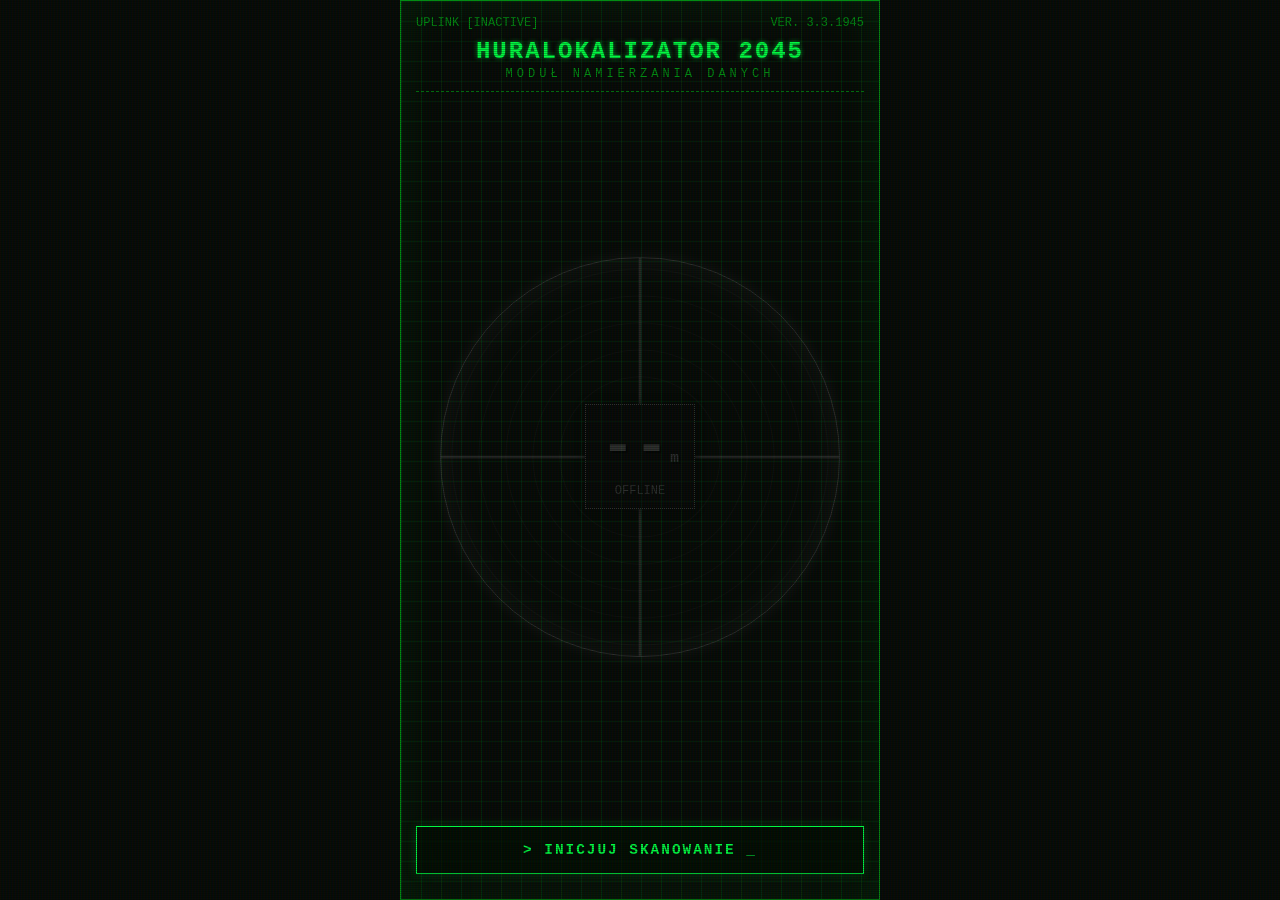
<file: index.html>
<!DOCTYPE html>
<html lang="pl">
<head>
    <meta charset="UTF-8">
    <meta name="viewport" content="width=device-width, initial-scale=1.0, maximum-scale=1.0, user-scalable=no">
    <title>HURALOKALIZATOR 2045</title>
    <link rel="stylesheet" href="styles.css">
    <style>
        /* Style dla sekcji dowodów */
        #scanner-view {
            display: flex;
            flex-direction: column;
            height: 100%;
            width: 100%;
        }
        #scanner-view.hidden {
            display: none;
        }
        #evidence-view {
            display: none;
            flex-direction: column;
            height: 100%;
            width: 100%;
        }
        #evidence-view.active {
            display: flex;
        }
        #evidence-container {
            display: flex;
            flex-direction: column;
            height: 100%;
            width: 100%;
        }
        #device-container.evidence-mode {
            padding: 15px !important;
            height: 100dvh;
        }
        #evidence-container h2 {
            border-bottom: 1px dashed var(--neon-red);
            padding-bottom: 5px;
            text-transform: uppercase;
        }
        .watermark {
            position: absolute;
            font-size: 3rem;
            color: rgba(255,0,0,0.05);
            transform: rotate(-30deg);
            pointer-events: none;
            z-index: 0;
            white-space: nowrap;
            letter-spacing: 5px;
        }
    </style>
</head>
<body>
    <div class="watermark">[DECRYPTED]</div>
    
    <div id="device-container">
        <!-- Widok skanera -->
        <div id="scanner-view">
            <header>
                <div class="top-bar">
                    <span class="signal-icon">UPLINK <span id="uplink-status" class="status-inactive">[INACTIVE]</span></span>
                    VER. 3.3.1945
                </div>
                <h1 id="main-title" data-text="HURALOKALIZATOR 2045">HURALOKALIZATOR 2045</h1>
                <p class="subtitle">Moduł Namierzania Danych</p>
            </header>

            <main id="scanner-area">
                <div id="radar-container" class="inactive">
                    <div class="radar-circle">
                        <div class="radar-sweep"></div>
                    </div>
                    <div class="distance-wrapper">
                        <div id="distance-display">--<span class="unit">m</span></div>
                        <div id="status-text">OFFLINE</div>
                    </div>
                </div>
            </main>

            <div id="controls-area">
                <button id="btn-toggle-scan" class="btn primary">INICJUJ SKANOWANIE</button>
            </div>

            <div id="evidence-alert" class="hidden">
                <div class="pulse-ring"></div>
                <div class="alert-content">
                    <span class="alert-icon">⚠</span>
                    <h3>WYKRYTO ZASOBY</h3>
                    <button id="btn-open-evidence" class="btn danger">DEKRYPTUJ DANE</button>
                </div>
            </div>
        </div>

        <!-- Widok dowodu -->
        <div id="evidence-view">
            <div id="evidence-container">
                <h2 id="evidence-header" style="color: var(--neon-green); border-bottom-color: var(--neon-green);">DEKRYPTACJA <span style="animation: blinker 1s steps(2, start) infinite;">[SUKCES]</span></h2>
                <div id="evidence-type-label" style="text-align: center; color: var(--text-muted); font-size: 0.9rem; margin-bottom: 10px; letter-spacing: 2px;"></div>
                <div class="evidence-box" id="content-area">
                    <p class="blink">Rozszyfrowywanie bajtów...</p>
                </div>
                <div class="evidence-btn-wrapper">
                    <button class="btn primary" id="btn-back-to-scanner">WRÓĆ DO SKANERA</button>
                </div>
            </div>
        </div>
    </div>

    <script src="app.js"></script>
</body>
</html>
</file>
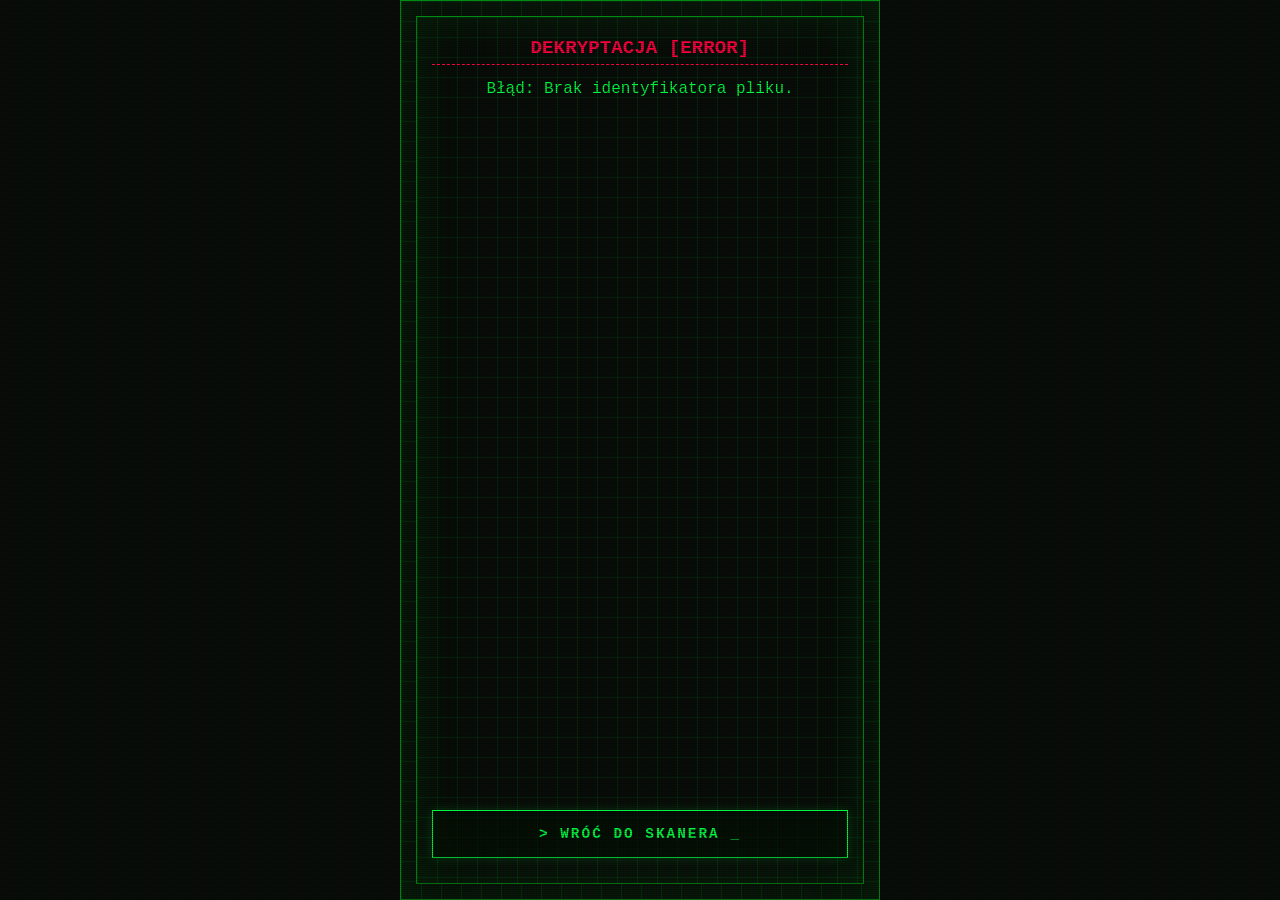
<file: evidence.html>
<!DOCTYPE html>
<html lang="pl">
<head>
    <meta charset="UTF-8">
    <meta name="viewport" content="width=device-width, initial-scale=1.0, maximum-scale=1.0, user-scalable=no">
    <title>Materiał Dowodowy</title>
    <link rel="stylesheet" href="styles.css">
    <style>
        #device-container {
            padding: 15px !important;
            height: 100dvh;
        }
        #evidence-container h2 {
            border-bottom: 1px dashed var(--neon-red);
            padding-bottom: 5px;
            text-transform: uppercase;
        }
        .watermark {
            position: absolute;
            font-size: 3rem;
            color: rgba(255,0,0,0.05);
            transform: rotate(-30deg);
            pointer-events: none;
            z-index: 0;
            white-space: nowrap;
            letter-spacing: 5px;
        }
    </style>
</head>
<body>
    <div class="watermark">[DECRYPTED]</div>
    <div id="device-container">
        <div id="evidence-container">
            <h2 id="evidence-header" style="color: var(--neon-green); border-bottom-color: var(--neon-green);">DEKRYPTACJA <span style="animation: blinker 1s steps(2, start) infinite;">[SUKCES]</span></h2>
            <div id="evidence-type-label" style="text-align: center; color: var(--text-muted); font-size: 0.9rem; margin-bottom: 10px; letter-spacing: 2px;"></div>
            <div class="evidence-box" id="content-area">
                <p class="blink">Rozszyfrowywanie bajtów...</p>
            </div>
            <div class="evidence-btn-wrapper">
                <button class="btn primary" onclick="window.close()">WRÓĆ DO SKANERA</button>
            </div>
        </div>
    </div>

    <script>
        async function loadEvidence() {
            const urlParams = new URLSearchParams(window.location.search);
            let id = urlParams.get('id');

            // Logika ukrywania ID - przepinanie ID z localStorage lub zapamiętanie na odświeżenie karty
            if (id) {
                // Zapisz ID na wypadek odświeżenia w tej konkretnej karcie
                sessionStorage.setItem('currentEvidenceId', id);
            } else if (localStorage.getItem('tempEvidenceId')) {
                // Pobierz zapisane z innej karty ID
                id = localStorage.getItem('tempEvidenceId');
                sessionStorage.setItem('currentEvidenceId', id);
                // Usuń by zablokować wklejanie "evidence.html" obcym jako działający link
                localStorage.removeItem('tempEvidenceId');
            } else {
                // Na wypadek odświeżenia strony pobierz z pamięci tymczasowej tej karty
                id = sessionStorage.getItem('currentEvidenceId');
            }
            
            // Wyczyść parametr id z paska adresu przeglądarki (jeśli był widoczny)
            if (urlParams.has('id')) {
                const cleanUrl = window.location.protocol + "//" + window.location.host + window.location.pathname;
                window.history.replaceState({path: cleanUrl}, '', cleanUrl);
            }

            const contentArea = document.getElementById('content-area');
            const header = document.getElementById('evidence-header');

            const setError = () => {
                header.innerHTML = 'DEKRYPTACJA <span style="animation: blinker 1s steps(2, start) infinite;">[ERROR]</span>';
                header.style.color = "var(--neon-red)";
                header.style.borderBottomColor = "var(--neon-red)";
                document.querySelector('.watermark').innerText = "[FAILED]";
            };

            if (!id) {
                contentArea.innerHTML = "<p>Błąd: Brak identyfikatora pliku.</p>";
                setError();
                return;
            }

            try {
                const response = await fetch('data.json');
                const data = await response.json();
                const item = data.points.find(p => p.id === id);

                if (!item) {
                    contentArea.innerHTML = "<p>Brak pliku w bazie (Usunięty przez system?).</p>";
                    setError();
                    return;
                }

                const typeLabels = {
                    'text': 'TYP: TEKSTOWY',
                    'image': 'TYP: OBRAZ',
                    'audio': 'TYP: NAGRANIE AUDIO',
                    'url': 'TYP: ŁĄCZE SIECIOWE'
                };
                document.getElementById('evidence-type-label').innerText = typeLabels[item.type] || 'TYP: NIEZNANY';

                // Render based on type
                if (item.type === 'text') {
                    contentArea.innerHTML = `<div class="evidence-item-wrapper"><div class="text-content">${item.content}</div></div>`;
                } else if (item.type === 'image') {
                    contentArea.innerHTML = `<div class="evidence-item-wrapper"><img src="${item.content}" alt="Dowód fotograficzny"></div>`;
                } else if (item.type === 'audio') {
                    contentArea.innerHTML = `<div class="evidence-item-wrapper"><audio controls src="${item.content}"></audio></div>`;
                } else {
                    contentArea.innerHTML = "<p>Nieznany typ nośnika.</p>";
                    setError();
                }

            } catch (err) {
                contentArea.innerHTML = "<p>Błąd połączenia z bazą główną.</p>";
                setError();
            }
        }

        loadEvidence();
    </script>
</body>
</html>
</file>
<file: styles.css>
:root {
    --bg-color: #050a05;
    --panel-bg: rgba(0, 15, 0, 0.7);
    --neon-green: #00ff41;
    --neon-green-glow: rgba(0, 255, 65, 0.6);
    --neon-green-dim: #008f11;
    --neon-red: #ff003c;
    --neon-red-glow: rgba(255, 0, 60, 0.6);
    --text-primary: #00ff41;
    --text-muted: #008f11;
    --grid-color: rgba(0, 255, 65, 0.1);
}

* {
    box-sizing: border-box;
    margin: 0;
    padding: 0;
    user-select: none;
    -webkit-tap-highlight-color: transparent;
}

body, html {
    width: 100vw;
    height: 100dvh;
    background-color: var(--bg-color);
    color: var(--text-primary);
    font-family: "Courier New", Courier, monospace;
    overflow: hidden;
    display: flex;
    justify-content: center;
    align-items: center;
}

/* CRT Scanline Effect */
body::before {
    content: " ";
    display: block;
    position: absolute;
    top: 0;
    left: 0;
    bottom: 0;
    right: 0;
    background: linear-gradient(rgba(18, 16, 16, 0) 50%, rgba(0, 0, 0, 0.25) 50%), linear-gradient(90deg, rgba(255, 0, 0, 0.06), rgba(0, 255, 0, 0.02), rgba(0, 0, 255, 0.06));
    z-index: 999;
    background-size: 100% 2px, 3px 100%;
    pointer-events: none;
}

#device-container, #evidence-container {
    width: 100%;
    height: 100dvh;
    max-width: 480px;
    display: flex;
    flex-direction: column;
    background: var(--bg-color);
    background-image: 
        linear-gradient(var(--grid-color) 1px, transparent 1px),
        linear-gradient(90deg, var(--grid-color) 1px, transparent 1px);
    background-size: 20px 20px;
    position: relative;
    padding: 15px;
    border: 1px solid var(--neon-green-dim);
    box-shadow: inset 0 0 50px rgba(0,255,41,0.1);
}

header {
    text-align: center;
    margin-bottom: 5px;
    flex-shrink: 0;
    border-bottom: 1px dashed var(--neon-green-dim);
    padding-bottom: 10px;
}

.top-bar {
    display: flex;
    justify-content: space-between;
    font-size: 0.75rem;
    color: var(--text-muted);
    margin-bottom: 8px;
    text-transform: uppercase;
}

.blink {
    animation: blinker 1s steps(2, start) infinite;
    color: var(--neon-red);
}

.status-active {
    color: var(--neon-red);
    animation: blinker 1s steps(2, start) infinite;
}

.status-error {
    color: var(--neon-red);
    animation: blinker 1s steps(2, start) infinite;
}

.status-inactive {
    color: var(--text-muted);
}

h1 {
    font-size: 1.5rem;
    letter-spacing: 2px;
    color: var(--text-primary);
    text-shadow: 0 0 5px var(--neon-green-glow);
    margin-bottom: 2px;
    position: relative;
    display: inline-block;
    text-transform: uppercase;
}

/* Haker animacja - glitch */
h1::before, h1::after {
    content: attr(data-text);
    position: absolute;
    top: 0;
    left: 0;
    width: 100%;
    height: 100%;
    color: var(--neon-green);
    background: var(--bg-color);
    z-index: -1;
    overflow: hidden;
}

h1::before {
    left: 2px;
    text-shadow: -1px 0 red;
    animation: glitch-anim-1 2s infinite linear alternate-reverse;
}

h1::after {
    left: -2px;
    text-shadow: -1px 0 blue;
    animation: glitch-anim-2 3s infinite linear alternate-reverse;
}

@keyframes glitch-anim-1 {
    0% { clip-path: inset(20% 0 80% 0); }
    20% { clip-path: inset(60% 0 10% 0); }
    40% { clip-path: inset(10% 0 50% 0); }
    60% { clip-path: inset(80% 0 5% 0); }
    80% { clip-path: inset(30% 0 40% 0); }
    100% { clip-path: inset(50% 0 30% 0); }
}

@keyframes glitch-anim-2 {
    0% { clip-path: inset(10% 0 60% 0); }
    20% { clip-path: inset(30% 0 20% 0); }
    40% { clip-path: inset(70% 0 10% 0); }
    60% { clip-path: inset(20% 0 50% 0); }
    80% { clip-path: inset(40% 0 30% 0); }
    100% { clip-path: inset(5% 0 80% 0); }
}

.subtitle {
    font-size: 0.75rem;
    color: var(--text-muted);
    text-transform: uppercase;
    letter-spacing: 4px;
}

#scanner-area {
    flex-grow: 1;
    display: flex;
    justify-content: center;
    align-items: center;
    position: relative;
    overflow: hidden;
    padding: 10px;
}

#radar-container {
    position: relative;
    width: 100%;
    max-width: 400px;
    aspect-ratio: 1 / 1;
    border-radius: 50%;
    box-shadow: 0 0 15px rgba(0, 255, 65, 0.2), inset 0 0 40px rgba(0, 255, 65, 0.2);
    display: flex;
    justify-content: center;
    align-items: center;
    border: 1px solid var(--neon-green-dim);
    background: 
        repeating-radial-gradient(
            circle,
            transparent,
            transparent 25px,
            rgba(0, 255, 65, 0.1) 26px,
            transparent 27px
        ),
        linear-gradient(0deg, transparent 49.5%, var(--neon-green-dim) 50%, transparent 50.5%),
        linear-gradient(90deg, transparent 49.5%, var(--neon-green-dim) 50%, transparent 50.5%);
    transition: all 0.3s ease;
    opacity: 0.4;
    filter: grayscale(100%);
}

#radar-container.active {
    opacity: 1;
    filter: none;
    border-color: var(--neon-green);
    box-shadow: 0 0 30px var(--neon-green-glow), inset 0 0 40px var(--neon-green-glow);
}

.radar-circle {
    position: absolute;
    width: 100%;
    height: 100%;
    border-radius: 50%;
    overflow: hidden;
    display: none;
}

#radar-container.active .radar-circle {
    display: block;
}

.radar-sweep {
    position: absolute;
    top: 0;
    left: 0;
    width: 100%;
    height: 100%;
    border-radius: 50%;
    background: conic-gradient(from 0deg, var(--neon-green-glow) 0deg, transparent 60deg);
    transform-origin: center center;
    animation: sweep 2s linear infinite;
}

.distance-wrapper {
    position: relative;
    z-index: 10;
    text-align: center;
    background: var(--bg-color);
    padding: 10px 15px;
    border: 1px dotted var(--neon-green-dim);
    box-shadow: 0 0 10px rgba(0,0,0,0.8);
}

#radar-container.active .distance-wrapper {
    border-color: var(--neon-green);
    background: rgba(0, 20, 0, 0.8);
}

#distance-display {
    font-size: 3.5rem;
    font-weight: bold;
    color: var(--text-muted);
    text-shadow: 2px 2px 0 #000;
}

#radar-container.active #distance-display {
    color: var(--neon-green);
    text-shadow: 0 0 10px var(--neon-green-glow);
}

.unit {
    font-size: 0.9rem;
    margin-left: 2px;
}

#status-text {
    font-size: 0.75rem;
    margin-top: 5px;
    color: var(--text-muted);
    text-transform: uppercase;
}

#controls-area {
    margin-top: auto;
    padding-top: 10px;
    padding-bottom: 10px;
    text-align: center;
    flex-shrink: 0;
}

.btn {
    width: 100%;
    padding: 15px;
    font-size: 0.9rem;
    font-family: inherit;
    font-weight: bold;
    background-color: var(--panel-bg);
    color: var(--neon-green);
    border: 1px solid var(--neon-green);
    cursor: pointer;
    text-transform: uppercase;
    letter-spacing: 2px;
    transition: all 0.1s ease;
    white-space: nowrap;
    overflow: hidden;
    text-overflow: ellipsis;
    position: relative;
    box-shadow: 0 0 10px rgba(0,255,65,0.2);
}

.btn::before {
    content: "> ";
}

.btn::after {
    content: " _";
    animation: blinker 1s infinite;
}

.btn:active {
    background-color: var(--neon-green);
    color: #000;
}

.btn.danger {
    color: var(--neon-red);
    border-color: var(--neon-red);
    box-shadow: 0 0 15px var(--neon-red-glow);
}

.btn.danger:active {
    background-color: var(--neon-red);
    color: #000;
}

/* Evidence Alert Overlay */
#evidence-alert {
    position: absolute;
    top: 0;
    left: 0;
    width: 100%;
    height: 100%;
    background: rgba(5, 10, 5, 0.95);
    z-index: 100;
    display: flex;
    justify-content: center;
    align-items: center;
    flex-direction: column;
}

#evidence-alert.hidden {
    display: none;
}

.alert-content {
    text-align: center;
    z-index: 101;
    background: #000;
    padding: 20px;
    border: 1px solid var(--neon-red);
    box-shadow: 0 0 20px var(--neon-red-glow), inset 0 0 20px rgba(255,0,0,0.2);
    width: 90%;
    position: relative;
}

.alert-content::before {
    content: "[ PRZECHWYTYWANIE DANYCH ]";
    position: absolute;
    top: -10px;
    left: 10px;
    background: #000;
    color: var(--neon-red);
    font-size: 0.7rem;
    padding: 0 5px;
}

.alert-icon {
    font-size: 2.5rem;
    display: block;
    margin-bottom: 10px;
    color: var(--neon-red);
    text-shadow: 0 0 10px var(--neon-red);
    animation: hack-shake 0.2s infinite;
}

.alert-content h3 {
    color: var(--neon-red);
    margin-bottom: 15px;
    font-size: 1.2rem;
    letter-spacing: 2px;
    text-shadow: 0 0 5px var(--neon-red);
}

/* Specifics for Evidence HTML */
#evidence-container h2 {
    text-align: center;
    font-size: 1.2rem;
    margin: 5px 0;
    flex-shrink: 0;
    color: var(--neon-red);
    border-bottom: 1px solid var(--neon-red);
    padding-bottom: 5px;
    text-transform: uppercase;
}

#evidence-type-label {
    flex-shrink: 0;
    text-align: center;
    color: var(--text-muted);
    font-size: 0.8rem;
    margin-bottom: 10px;
    letter-spacing: 2px;
}

.evidence-box {
    width: 100%;
    display: flex;
    flex-direction: column;
    align-items: center;
    flex-grow: 1;
    min-height: 0;
    overflow: hidden;
    border: none;
    background: transparent;
    padding: 0;
    position: relative;
}

.evidence-item-wrapper {
    flex-grow: 1;
    width: 100%;
    display: flex;
    justify-content: center;
    align-items: center;
    min-height: 0;
    overflow: hidden;
    position: relative;
}

.evidence-box img {
    max-width: 100%;
    max-height: 100%;
    object-fit: contain;
    filter: contrast(120%) brightness(0.9) sepia(40%);
    mix-blend-mode: screen;
}

.evidence-box audio {
    width: 100%;
    flex-shrink: 0;
    filter: invert(100%) hue-rotate(180deg);
}

.evidence-box .text-content {
    width: 100%;
    height: 100%;
    font-size: 0.9rem;
    line-height: 1.4;
    text-align: left;
    padding: 0px;
    background: transparent;
    overflow-y: auto;
    color: var(--neon-green);
}

.evidence-box .text-content::-webkit-scrollbar {
    width: 5px;
}
.evidence-box .text-content::-webkit-scrollbar-thumb {
    background: var(--neon-green-dim);
}

.evidence-btn-wrapper {
    flex-shrink: 0;
    margin-top: 10px;
    margin-bottom: 10px;
    padding: 0;
}

@keyframes sweep {
    0% { transform: rotate(0deg); }
    100% { transform: rotate(360deg); }
}

@keyframes blinker {
    50% { opacity: 0; }
}

@keyframes hack-shake {
    0% { transform: translate(1px, 1px) rotate(0deg); }
    10% { transform: translate(-1px, -2px) rotate(-1deg); }
    20% { transform: translate(-3px, 0px) rotate(1deg); }
    30% { transform: translate(3px, 2px) rotate(0deg); }
    40% { transform: translate(1px, -1px) rotate(1deg); }
    50% { transform: translate(-1px, 2px) rotate(-1deg); }
    60% { transform: translate(-3px, 1px) rotate(0deg); }
    70% { transform: translate(3px, 1px) rotate(-1deg); }
    80% { transform: translate(-1px, -1px) rotate(1deg); }
    90% { transform: translate(1px, 2px) rotate(0deg); }
    100% { transform: translate(1px, -2px) rotate(-1deg); }
}
</file>
